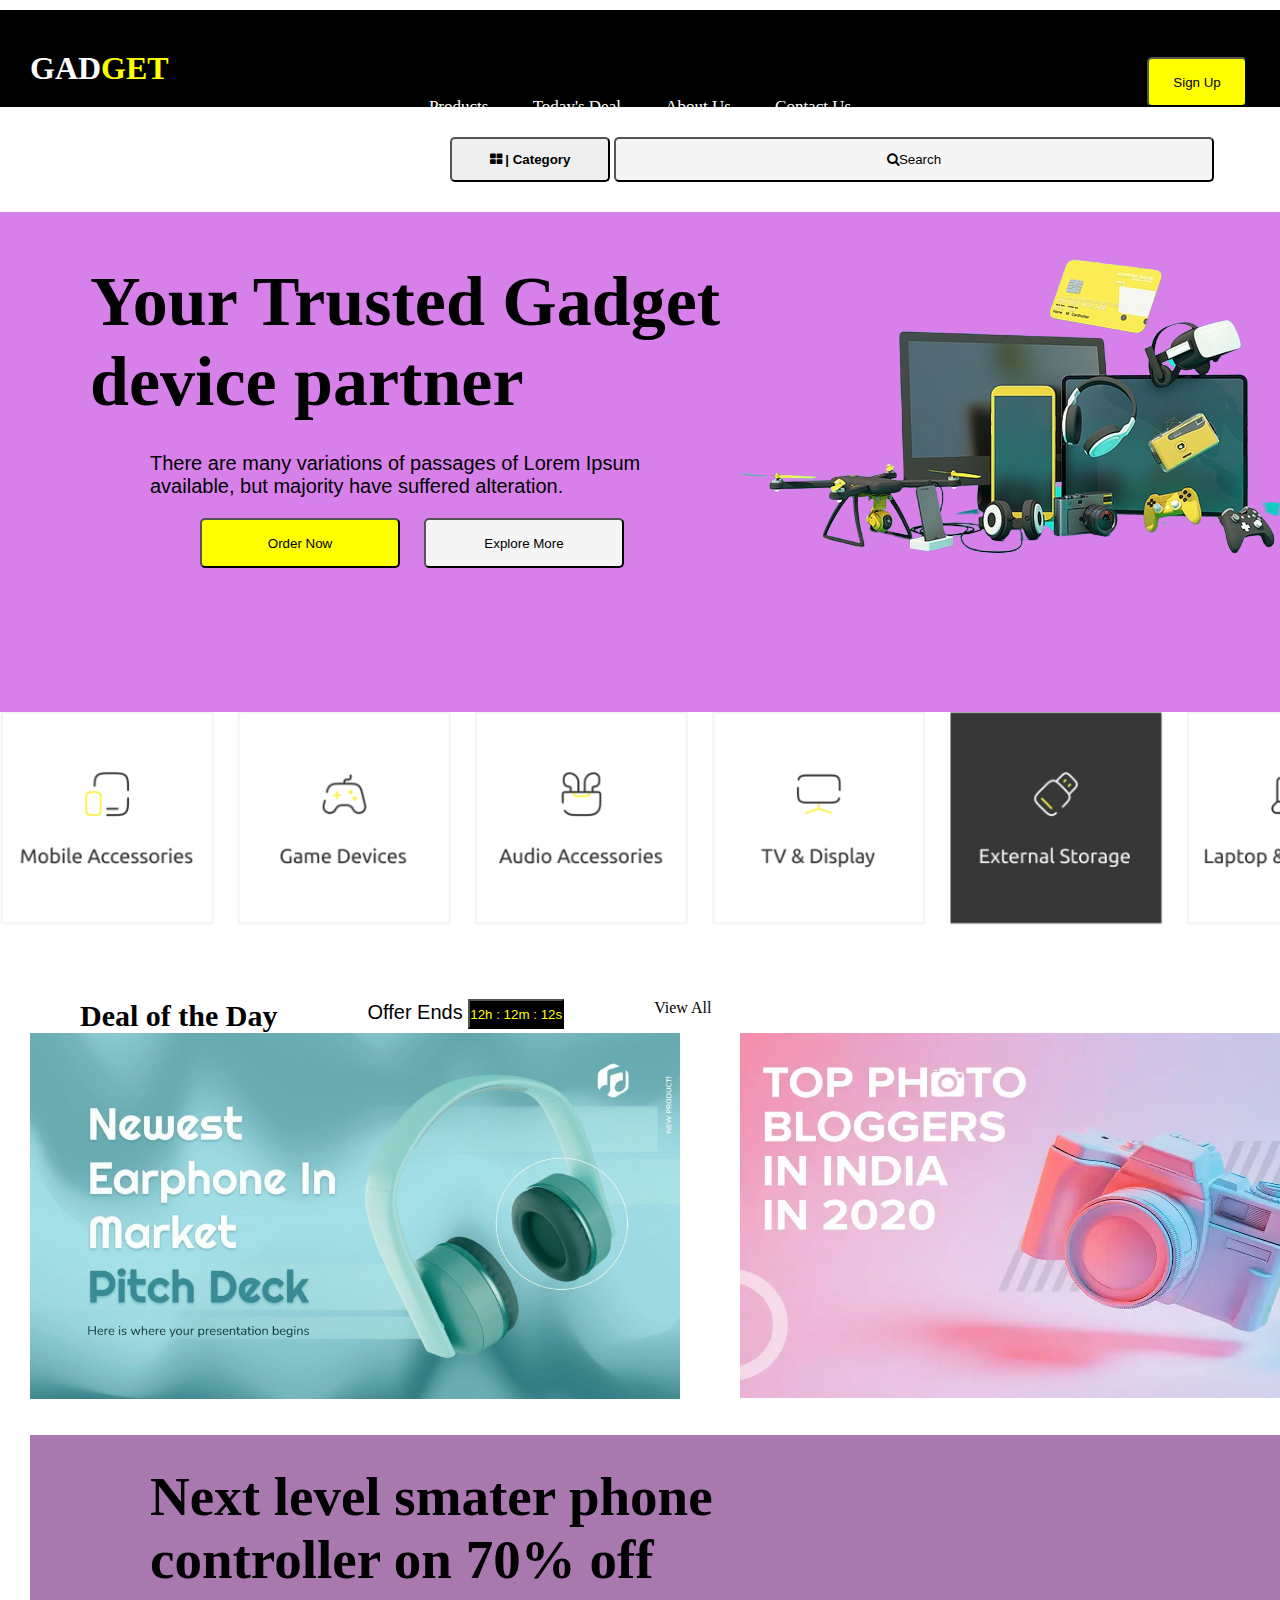
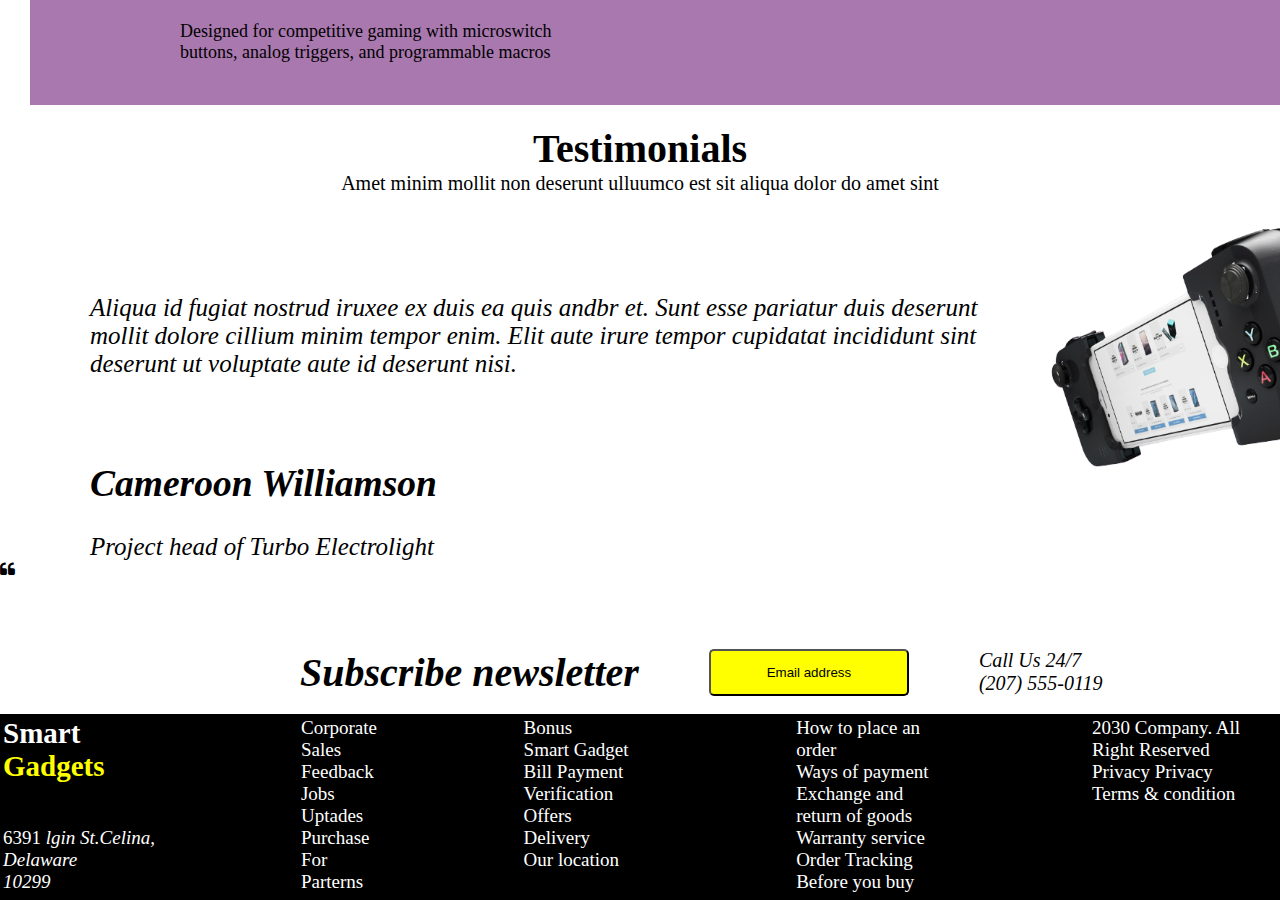
<file: index.html>
</html><!DOCTYPE html>
<html lang="en">
<head>
    <meta charset="UTF-8">
    <meta http-equiv="X-UA-Compatible" content="IE=edge">
    <meta name="viewport" content="width=device-width, initial-scale=1.0">
    <title>Document</title>
    <link rel="stylesheet" href="style.css">
    <link rel="stylesheet" href="https://cdnjs.cloudflare.com/ajax/libs/font-awesome/4.7.0/css/font-awesome.min.css">
</head>
<body>
    <div class="nav">
        <h1 class="heading">GAD<span class="logo">GET</span></h1>
    <nav class="navbar">
            <ul>
                <li><a>Products</a></li>
                <li><a>Today's Deal</a></li>
                <li><a>About Us</a></li>
                <li><a>Contact Us</a></li>
            </ul>
        </nav>
        <div class="icons">
            <i class="fa fa-shopping-basket" aria-hidden="true" id="iconic"></i>
            <button class="user1">Sign Up</button>
        </div>
            </div>
            <div class="bar">
                <button id="category"><i class="fa fa-th-large" aria-hidden="true"></i> |
                    Category</button>
                <button id="search"><i class="fa fa-search" aria-hidden="true"></i>Search</button>
            </div>
            <div class="devices">
                <div class="image1">
                    <img src="/image/gadg.png">
                    </div>
            </div>
            <h1 class="paragraph">Your Trusted Gadget <br> device partner</h1>
                <p class="description">There are many variations of passages of Lorem Ipsum <br> available, but majority have suffered alteration.</p>
                <div class="button1">
                <button class="order">Order Now</button>
                <button class="explore">Explore More</button>
                </div>


                <div class="java">
                    <div id="products">

                    </div>
                </div>

                <br><br><br><br><br><br><br><br>
                <div class="image2">
                    <img src="/image/equips.png">
                </div>
                 <br><br><br><br>
                <div class="deals">
                    <h2 class="deal">Deal of the Day</h2>
                    <p class="offer">Offer Ends  <button id="button2"> 12h : 12m : 12s</button></p>
                    <p>View All</p>
                </div>
                <div class="classic">
                <div class="headsup">
                <img src="/image/HDphones.jpg">
                </div>
                <div class="cam">
                    <img src="/image/camera.webp">
                </div>
                </div>
                  <br><br>
                <div class="playstation">
                    <h1 class="smater">Next level smater phone <br> controller on 70% off</h1>
                    <p class="design">Designed for competitive gaming with microswitch <br>
                       buttons, analog triggers, and programmable macros</p>
                </div>
               
                <div class="testimonal">
                    <h1>Testimonials</h1>
                    <p >Amet minim mollit non deserunt ulluumco est sit aliqua dolor do amet sint</p>
                    <br><br><br>
                    </div>
                    <div class="back">
                    <div class="testimonials">
                    <p>Aliqua id fugiat nostrud iruxee ex duis ea quis andbr
                        et. Sunt esse pariatur duis deserunt <br> mollit dolore
                        cillium minim tempor enim. Elit aute irure tempor
                        cupidatat incididunt sint <br> deserunt ut voluptate aute id
                        deserunt nisi.
                    </p>
                    <br><br><br>
                    <h2>Cameroon Williamson</h2>
                    <br>
                    <p>Project head of Turbo Electrolight</p>
                </div>
                <div class="person1">
                    <i class="fa fa-quote-left" aria-hidden="true"></i><img src="/image/remote-removebg-preview.png">
                </div>
            </div>
                <br><br><br><br>
                <div class="letter">
                    <h1>Subscribe newsletter</h1>
                    <button id="mailaddress">Email address</button>
                    <p>Call Us 24/7 <br>(207) 555-0119</p>
                </div>
                <br>
                <div  class="footer">
                <div>
                    <h3 class="smart">Smart <span class="spans">Gadgets</span></h3>
                    <br><br>
                    <p>6391     <em>lgin St.Celina, Delaware <br> 10299</em></p>
                </div>
                <div>
                    <p>Corporate Sales</p>
                    <p>Feedback</p>
                    <p>Jobs</p>
                    <p>Uptades</p>
                    <p>Purchase</p>
                    <p>For Parterns</p>
                </div>
                <div>
                    <p>Bonus</p>
                    <p>Smart Gadget</p>
                    <p>Bill Payment Verification</p>
                    <p>Offers</p>
                    <p>Delivery</p>
                    <p>Our location</p>
                </div>
                <div>
                    <p>How to place an order</p>
                    <p>Ways of payment</p>
                    <p>Exchange and return of goods</p>
                    <p>Warranty service</p>
                    <p>Order Tracking</p>
                    <p>Before you buy</p>
                </div>
                <div>
                    <p>2030 Company. All Right Reserved</p>
                    <p>Privacy Privacy</p>
                    <p>Terms & condition</p> <!-- <div class="person1">
                        <img src="/images/person.jpg">
                    </div> -->
                </div>
                </div>

                <script src="index.js" ></script>
</body>
</html>
</file>
<file: style.css>
* {
    padding: 0px;
    margin: 0px;
}
.nav{
    background-color: black;
    margin-top: 10px;
}
    nav ul li{
        list-style-type: none;
        display: inline-block;
        padding: 10px 20px;
        /* margin-top: -90px; */
        color: white;
    }
.navbar{
    text-align: center;
    font-size: 17px;
}
.logo{
    color: yellow;
}
.heading{
    margin-left: 30px;
    padding-top: 40px;
    color: white;
}
.icons{
    margin-left: 1125px;
    margin-top: -70px;
}
.user1{
    width: 100px;
    height: 50px;
    border-radius: 5px;
    background-color: yellow;
}
#category{
    height: 45px;
    width: 160px;
    font-weight: bolder;
    border-radius: 5px;
}
#search{
    height: 45px;
    width: 600px;
    background-color: whitesmoke;
    border-radius: 5px;
}
.bar{
    margin-top: 30px;
    margin-left: 450px;
}
.devices{
    background-color: rgb(215, 128, 234);
    margin-top: 30px;
    height: 500px;
}
.image1{
    margin-left: 700px;
}
.paragraph{
    margin-top: -450px;
    font-size: 70px;
    margin-left: 90px;
}
.description{
    margin-left: 150px;
    margin-top: 30px;
    font-size: 20px;
    font-family: 'Gill Sans', 'Gill Sans MT', Calibri, 'Trebuchet MS', sans-serif;
}
.button1{
    margin-top: 20px;
}
.order{
    margin-left: 200px;
    height: 50px;
    width: 200px;
    border-radius: 5px;
    background-color: yellow;
}
.explore{
    margin-left: 20px;
    height: 50px;
    width: 200px;
    border-radius: 5px;
    background-color: whitesmoke;
}
.image2 img{
    width: 1400px;
}
.deals{
    display: flex;
    margin-left: 80px;
    gap: 90px;
}
.deal{
    font-size: 30px;
}
.offer{
    font-size: 20px;
    font-family: 'Franklin Gothic Medium', 'Arial Narrow', Arial, sans-serif;
}
#button2{
    height: 30px;
    background-color: black;
    color: yellow;
}
.headsup img{
    width: 650px;
}
.cam img{
    width: 650px;
    height: 365px;
  }
  .classic{
    display: flex;
    gap: 60px;
    margin-left: 30px;
  }
  .playstation{
    background-color: rgb(169, 120, 175);
    width: 1350px;
    margin-left: 30px;
    height: 270px;
  }
  .smater{
    margin-left: 90px;
    padding: 30px;
    font-size: 55px;
  }
  .design{
    margin-left: 150px;
    font-size: 18px;
  }
  .person1 img{
    margin-left: 1050px;
    margin-top: -400px;
    width: 300px;
    height: 300px;
    
  }
  .back{
     
  }
.testimonal{
    text-align: center;
    margin-top: 20px;
    font-size: 20px;
}
.testimonials{
    margin-left: 90px;
    font-size: 25px;
    font-style: italic;
    margin-top: 30px;
   background-color:g;
}
.smart{
    font-size: 29px;
}
.spans{
    color: yellow;
}
.letter{
    display: flex;
    gap: 70px;
    margin-left: 300px;
    font-size: 20px;
    font-style: oblique;
}
#mailaddress{
    border-radius: 5px;
    width: 200px;
    background-color: yellow;
}
.footer{
    display: flex;
    gap: 140px;
    /* margin-left: 20px; */
    background-color: black;
    color: white;
    font-size: 19px;
    height: 180px;
    border: solid black;
}
.java img{
    border-radius: 10px;
    margin-bottom: 1%;
    border:solid blueviolet
}
#products{
    display: flex;
    flex-wrap: wrap;
    justify-content: space-evenly;
}
</file>
